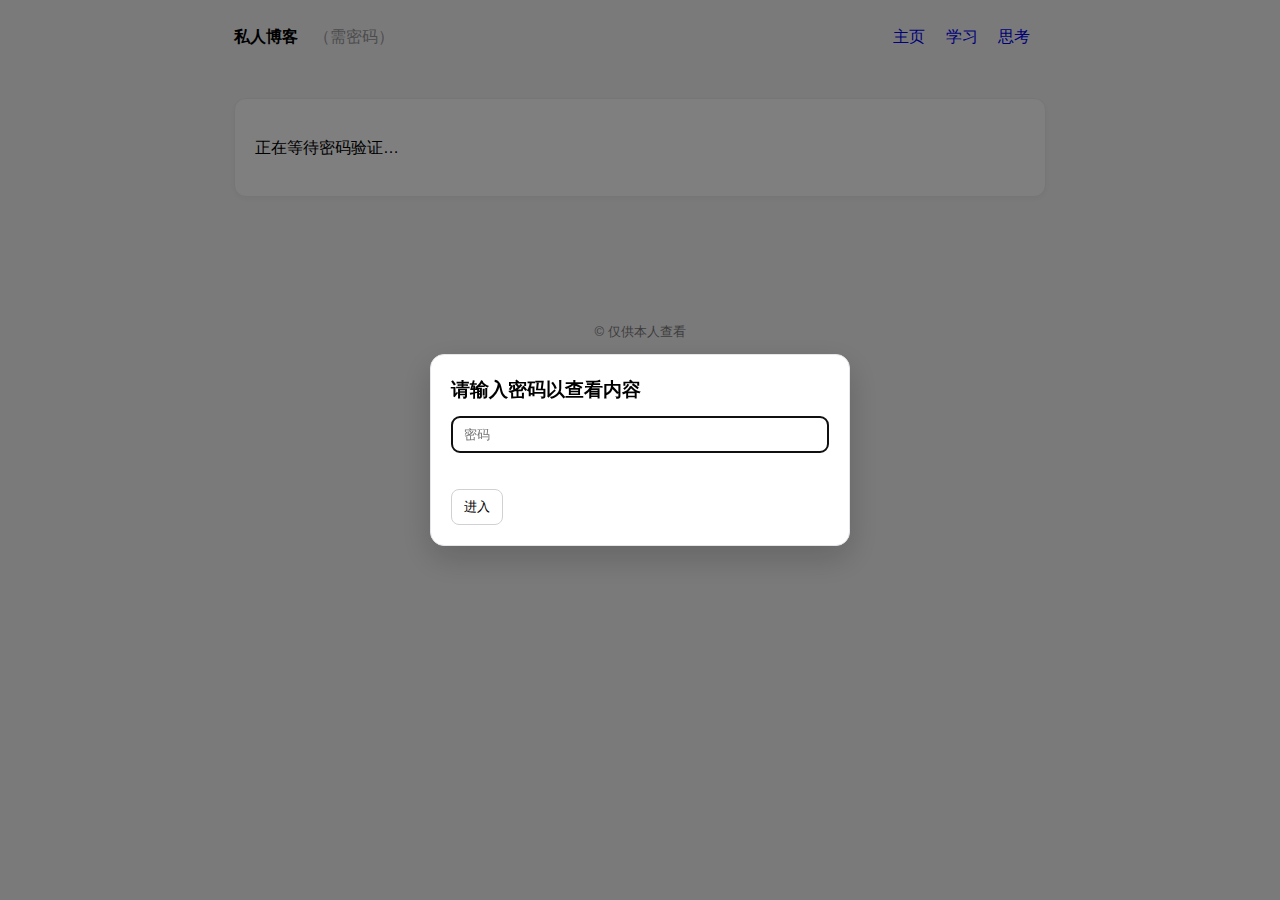
<file: index.html>
<!DOCTYPE html>
<html lang="zh">
<head>
  <meta charset="UTF-8" />
  <meta name="viewport" content="width=device-width, initial-scale=1" />
  <title>主页</title>
  <meta name="robots" content="noindex,nofollow" />
  <link rel="stylesheet" href="assets/style.css" />
  <script src="assets/password.js" defer></script>
</head>
<body>
  <div id="header-placeholder"></div>

  <div id="pw-overlay" class="modal-overlay hidden">
    <div class="modal">
      <h3>请输入密码以查看内容</h3>
      <div><input id="pw-input" type="password" placeholder="密码" /><div id="pw-hint" class="error"></div></div>
      <div class="row"><button id="pw-btn">进入</button></div>
    </div>
  </div>

  <div id="mask" class="container"><div class="card"><p>正在等待密码验证…</p></div></div>

  <main class="container"><article id="content" class="card hidden"><h1>🌸 欢迎来到我的私人空间</h1><p>这里记录我的学习、思考与成长（仅本人可见）。</p></article></main>

  <footer class="footer" id="footer-placeholder"></footer>

  <script>
  async function loadPartials() {
    try {
      const [header, footer] = await Promise.all([
        fetch('partials/header.html').then(r => r.text()),
        fetch('partials/footer.html').then(r => r.text())
      ]);
      document.getElementById('header-placeholder').innerHTML = header;
      document.getElementById('footer-placeholder').innerHTML = footer;
    } catch (e) {
      console.error('Failed to load partials', e);
    }
  }
  document.addEventListener('DOMContentLoaded', loadPartials);
  </script>
</body>
</html>
</file>
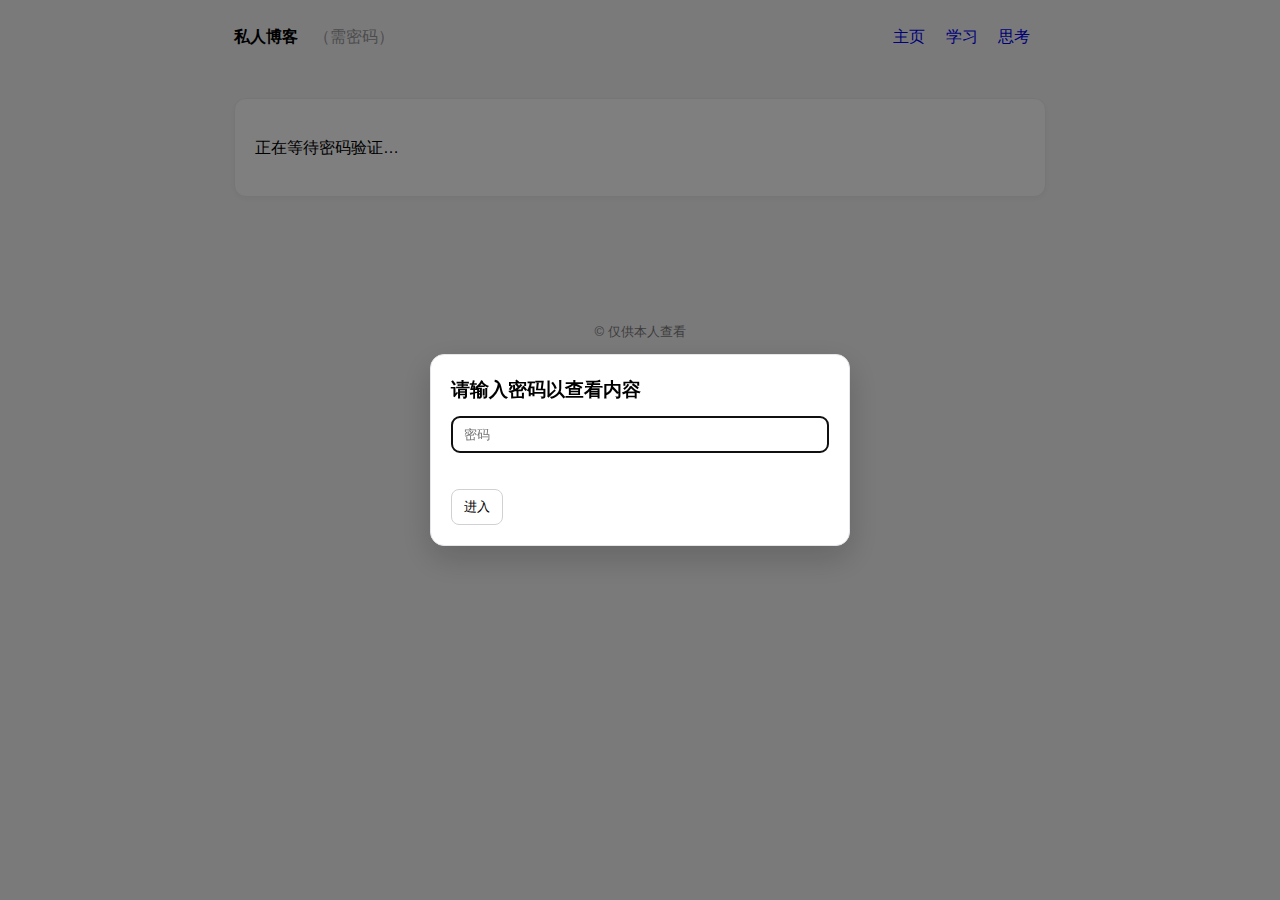
<file: blog.html>
<!DOCTYPE html>
<html lang="zh">
<head>
  <meta charset="UTF-8" />
  <meta name="viewport" content="width=device-width, initial-scale=1" />
  <title>主页</title>
  <meta name="robots" content="noindex,nofollow" />
  <link rel="stylesheet" href="/assets/style.css" />
  <script src="/assets/password.js" defer></script>
</head>
<body>
  <div id="header-placeholder"></div>

  <div id="pw-overlay" class="modal-overlay hidden">
    <div class="modal">
      <h3>请输入密码以查看内容</h3>
      <div><input id="pw-input" type="password" placeholder="密码" /><div id="pw-hint" class="error"></div></div>
      <div class="row"><button id="pw-btn">进入</button></div>
    </div>
  </div>

  <div id="mask" class="container"><div class="card"><p>正在等待密码验证…</p></div></div>

  <main class="container"><article id="content" class="card hidden"><h1>🌸 欢迎来到我的私人空间</h1><p>这里记录我的学习、思考与成长（仅本人可见）。</p></article></main>

  <footer class="footer" id="footer-placeholder"></footer>

  <script>
  async function loadPartials() {
    const [header, footer] = await Promise.all([
      fetch('/partials/header.html').then(r => r.text()),
      fetch('/partials/footer.html').then(r => r.text())
    ]);
    document.getElementById('header-placeholder').innerHTML = header;
    document.getElementById('footer-placeholder').innerHTML = footer;
  }
  document.addEventListener('DOMContentLoaded', loadPartials);
  </script>
</body>
</html>
</file>
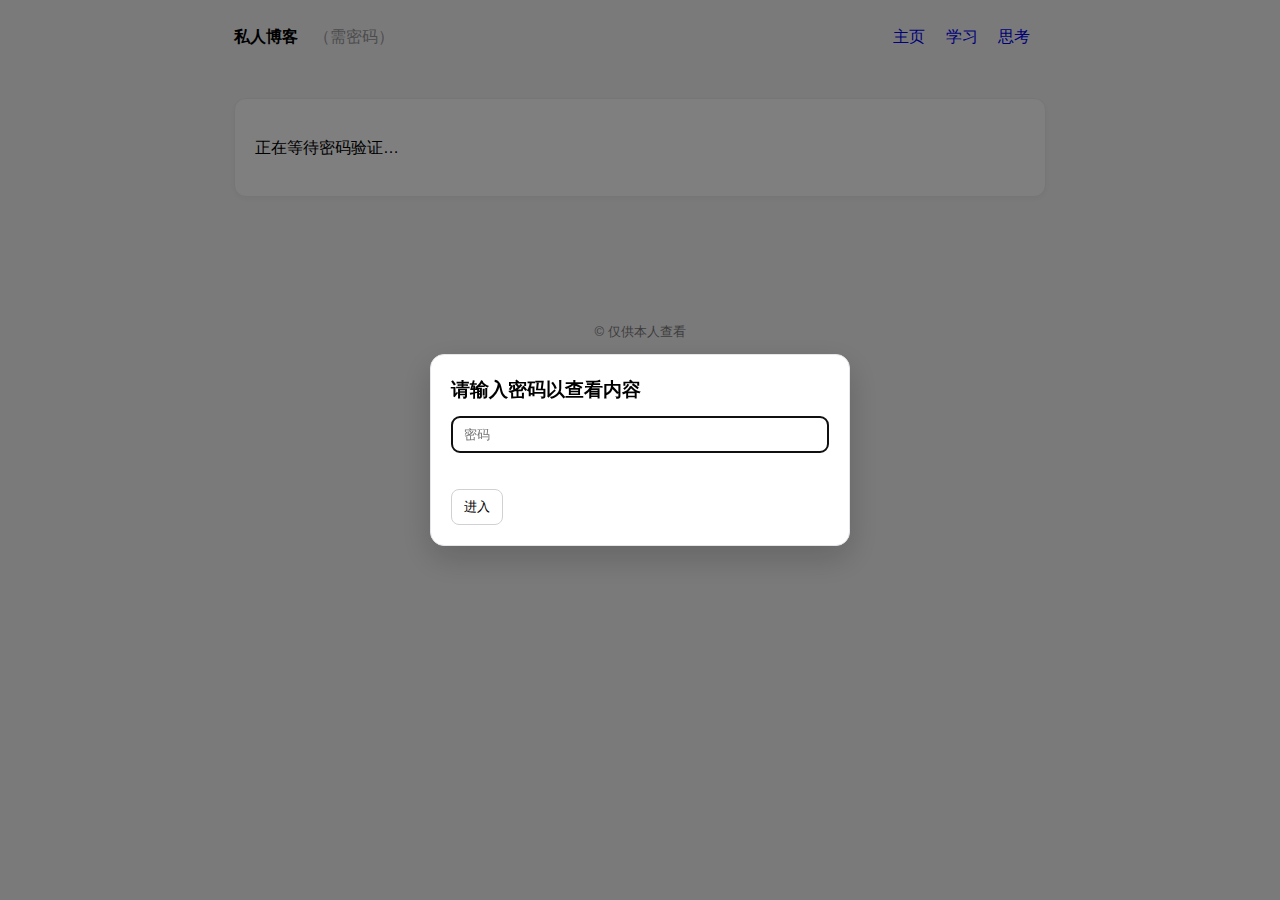
<file: reset.html>
<!DOCTYPE html>
<html lang="zh">
<head>
  <meta charset="UTF-8" />
  <meta name="viewport" content="width=device-width, initial-scale=1" />
  <title>重置</title>
  <meta name="robots" content="noindex,nofollow" />
  <link rel="stylesheet" href="assets/style.css" />
</head>
<body>
  <div class="container card">
    <h2>🔄 已重置</h2>
    <p>即将返回主页并重新要求输入密码。</p>
    <button onclick="location.href='index.html'">返回主页</button>
  </div>
  <script>
    try {
      sessionStorage.clear();
      localStorage.clear();
    } catch(e) {}
    setTimeout(() => location.replace('index.html'), 400);
  </script>
</body>
</html>
</file>
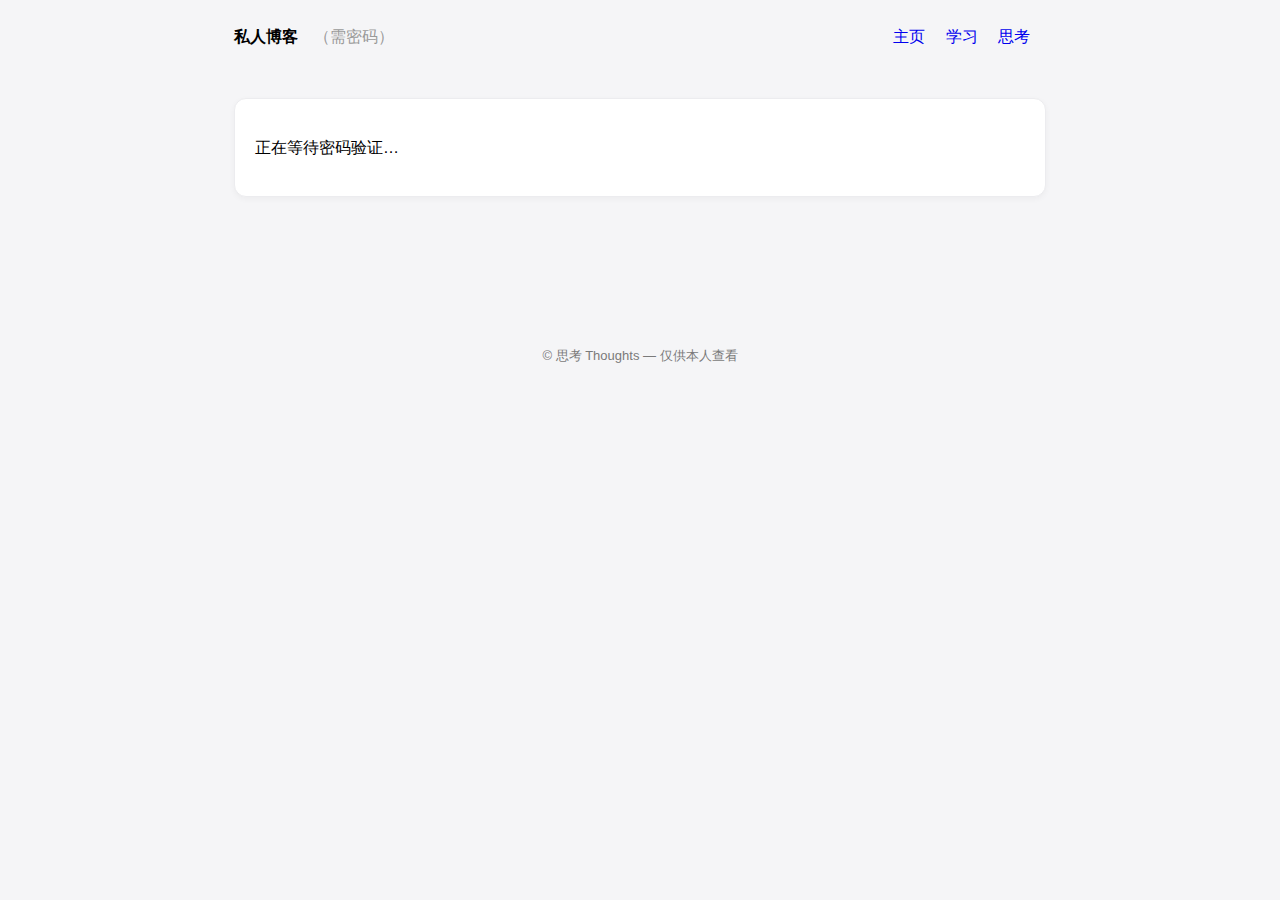
<file: thoughts.html>
<!DOCTYPE html>
<html lang="zh">
<head>
  <meta charset="UTF-8" />
  <meta name="viewport" content="width=device-width, initial-scale=1" />
  <title>思考 Thoughts</title>
  <meta name="robots" content="noindex,nofollow" />
  <link rel="stylesheet" href="/assets/style.css" />
  <script src="/assets/password.js" defer></script>
</head>
<body>
  <div class="header">
    <div class="container nav">
      <strong>私人博客</strong>
      <span style="margin-left:12px; color:#999;">（需密码）</span>
      <div style="float:right;">
        <a href="/blog.html">主页</a>
        <a href="/study.html">学习</a>
        <a href="/thoughts.html">思考</a>
      </div>
    </div>
  </div>

  <!-- 遮罩（未验证前显示一个空白面板，避免暴露内容结构） -->
  <div id="mask" class="container">
    <div class="card">
      <p>正在等待密码验证…</p>
    </div>
  </div>

  <main class="container">
    <article id="content" class="card hidden">
      
    <h1>💭 思考 Thoughts</h1>
    <p>写下不一定成熟的想法，但是真实的心声。</p>
    <blockquote>分享不是为了被看见，而是让自己更清楚地看见。</blockquote>
    <h3>反思提问</h3>
    <ul>
      <li>这周让我感到更有力量的一件小事？</li>
      <li>我在哪个瞬间温柔地对待了自己？</li>
      <li>我下一步最小的行动是什么？</li>
    </ul>
    
    </article>
  </main>

  <div class="footer">
    <div class="container">
      <p>© 思考 Thoughts — 仅供本人查看</p>
    </div>
  </div>
</body>
</html>
</file>
<file: assets/style.css>
* { box-sizing: border-box; }
body { font-family: -apple-system, BlinkMacSystemFont, Segoe UI, Roboto, Helvetica, Arial, "Noto Sans", "Apple Color Emoji", "Segoe UI Emoji", "Segoe UI Symbol"; line-height: 1.6; margin: 0; background: #f5f5f7; }
.container { max-width: 860px; margin: 0 auto; padding: 24px; }
.nav a { margin-right: 16px; text-decoration: none; }
.card { background: #fff; border: 1px solid #ececef; border-radius: 12px; padding: 20px; box-shadow: 0 2px 6px rgba(0,0,0,0.04); }
h1, h2, h3 { margin-top: 0; }
.footer { color: #7a7a7a; font-size: 13px; padding: 40px 0; text-align: center; }
.hidden { display: none !important; }
button { padding: 8px 12px; border: 1px solid #d0d0d5; border-radius: 8px; background: #fff; cursor: pointer; }
button:hover { background: #f0f0f3; }
input[type="password"] { width: 100%; padding: 10px 12px; border: 1px solid #d0d0d5; border-radius: 8px; }
.error { color: #cc0000; font-size: 13px; margin-top: 8px; min-height: 18px; }
/* Overlay stays fixed; OK */
.modal-overlay {
  position: fixed; inset: 0;
  display: grid; place-items: center;
  background: rgba(0,0,0,.5);
  z-index: 1000;
}
.modal { width: 92%; max-width: 420px; background: #fff; border-radius: 14px; border: 1px solid #e6e6ea; box-shadow: 0 12px 32px rgba(0,0,0,0.18); padding: 20px; }
.modal h3 { margin: 0 0 12px; }
.modal .row { display: flex; gap: 10px; margin-top: 10px; }
.modal .row button { flex: 0 0 auto; }
#content img {
  max-width: 100%;
  border: 2px solid #ccc;
  border-radius: 8px;
  display: block;
  margin: 12px auto;
}
/* Grid of cards */
.card-grid {
  display: grid;
  grid-template-columns: repeat(auto-fit, minmax(260px, 1fr));
  gap: 16px;
}

.note-card { cursor: default; }
.note-card h2 { margin-top: 0.25rem; }
.note-card .note-snippet { color: #555; min-height: 2.5em; }

/* Buttons */
.btn { padding: 0.5rem 0.9rem; border-radius: 10px; border: 1px solid #ddd; background:#fff; cursor:pointer; }
.btn:hover { background:#f6f6f6; }
.btn-ghost { background: transparent; border-color: transparent; }
.btn.link { border-color: transparent; text-decoration: underline; }

/* Reader modal overlay */
.modal-overlay {
  position: fixed; inset: 0; display: grid; place-items: center;
  background: rgba(0,0,0,0.5); z-index: 1000;
  opacity: 0; pointer-events: none; transition: opacity .2s ease;
}
.modal-overlay:not(.hidden) { opacity: 1; pointer-events: auto; }

/* Fullscreen mode (or your larger size) */
.modal-reader {
  width: 100vw;
  height: 100dvh;              /* better than 100vh on mobile */
  border-radius: 0;
  border: none;
  background: #fff;

  /* key bits */
  display: flex;               /* stack header + body */
  flex-direction: column;
  overflow: hidden;            /* container doesn't scroll; inner body does */
}


.modal-overlay:not(.hidden) .modal-reader { transform: scale(1); }

/* Header stays fixed height */
.reader-header {
  flex: 0 0 auto;
  display: flex; align-items: center; justify-content: space-between;
  padding: 12px 16px; border-bottom: 1px solid #eee; background:#fafafa;
}
.reader-actions { display:flex; gap:8px; }

/* Reader body (content area) */
.modal-reader {
  width: 100vw;
  height: 100vh;
  border-radius: 0;
  border: none;
  max-width: none;
  max-height: none;
}


/* Markdown content polish */
#reader-content h1, #reader-content h2, #reader-content h3 { margin: 1em 0 .5em; }
#reader-content img {
  max-width:100%; display:block; margin: 12px auto;
  border:2px solid #ccc; border-radius: 8px;
}
#reader-content pre { background:#f7f7f7; padding:12px; border-radius:10px; overflow:auto; }
#reader-content blockquote { border-left: 4px solid #ddd; padding-left:12px; color:#555; }

/* BODY SCROLLS */
.reader-body {
  flex: 1 1 auto;              /* take remaining height */
  overflow: auto;              /* enable scrolling */
  -webkit-overflow-scrolling: touch;  /* smooth iOS */
  overscroll-behavior: contain;       /* prevent background scroll chaining */
  padding: 18px;
  line-height: 1.7;
  font-size: 16px;
}
/* default dialog size */
.modal-reader.compact {
  width: min(1200px, 98vw);
  height: min(95vh, 1100px);
  border-radius: 16px;
  border: 1px solid #e5e5e5;
}
</file>
